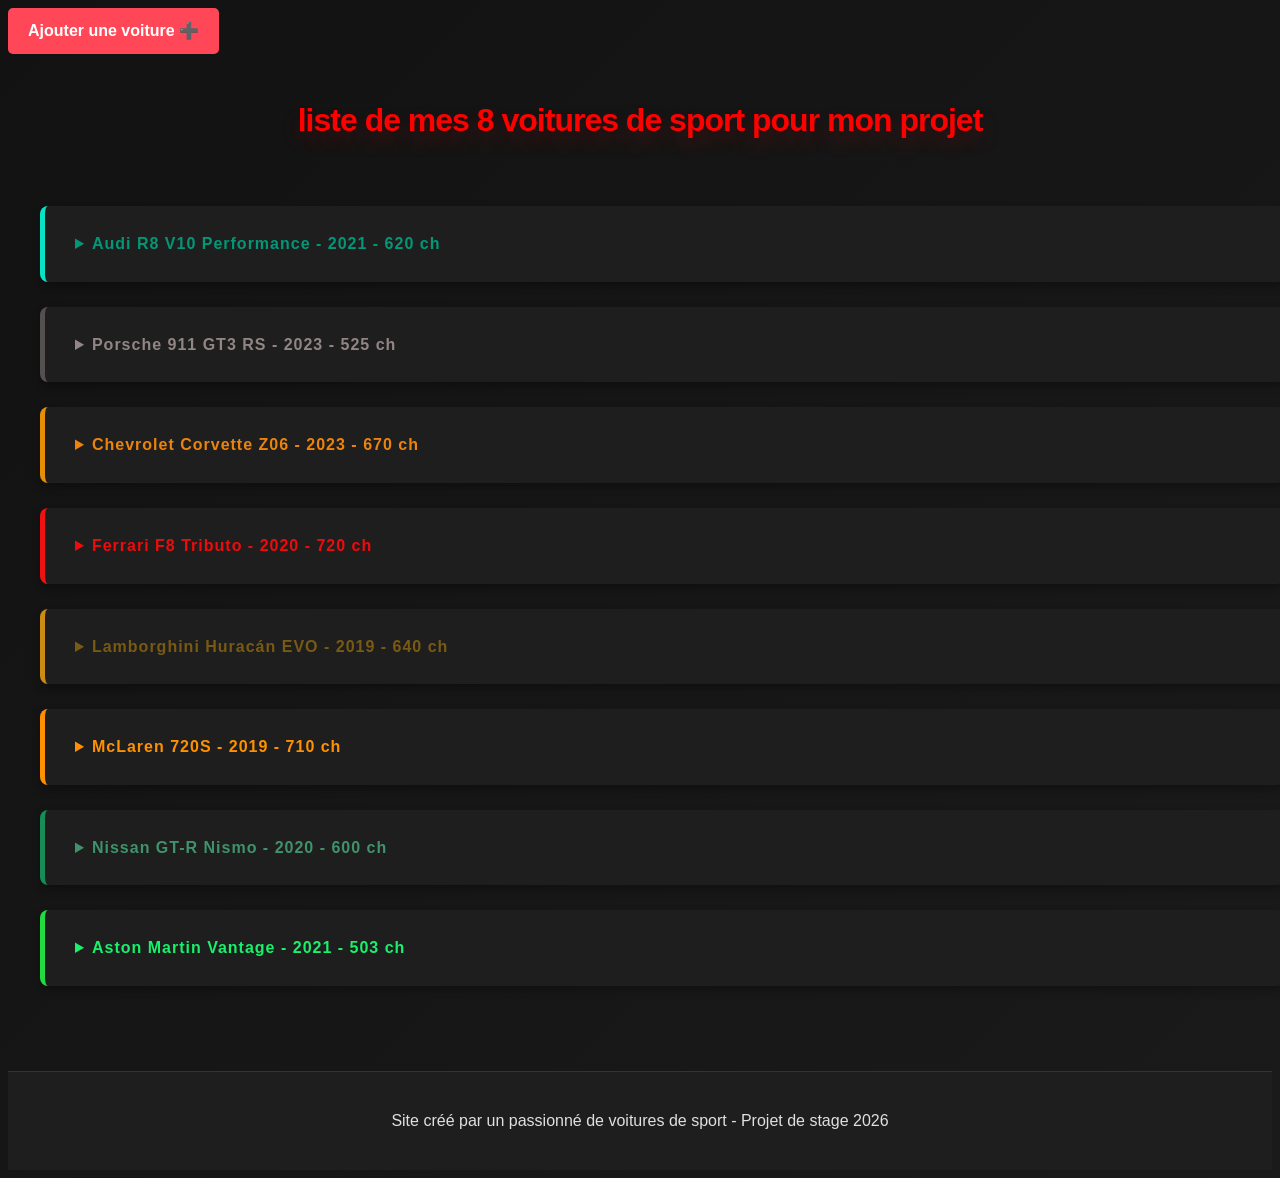
<file: index.html>
<!DOCTYPE html>
<html lang="en">
<head>
    <meta charset="UTF-8">
    <meta name="viewport" content="width=device-width, initial-scale=1.0">
    <title>Document</title>
    <link rel="stylesheet" href="style.css">
</head>
<body>  
    <a href="ajout.html" style="display: inline-block; padding: 10px 20px; background-color: #ff4757; color: white; text-decoration: none; border-radius: 5px; font-weight: bold; margin-bottom: 20px;">Ajouter une voiture ➕</a>

    <h1>liste de mes 8 voitures de sport pour mon projet </h1>

    <div class="container">
    <div class="carte" id="audir8">
        <details>
            <summary>Audi R8 V10 Performance - 2021 - 620 ch</summary>
            <img src="audir8.webp" alt="Audi R8">
            <p>Cette supercar allemande offre une conduite exceptionnelle avec son moteur V10 et une vitesse maximale de 330 km/h.</p>
        </details>
    </div>

    <div class="carte" id="porsche-unique">
        <details>
            <summary>Porsche 911 GT3 RS - 2023 - 525 ch</summary>
            <img src="porsche.jpg" alt="Porsche 911">
            <p>La Porsche 911 GT3 RS est une icône du sport automobile, parfaite pour la piste avec ses performances légendaires.</p>
        </details>
    </div>

    <div class="carte" id="chevrolet-corvette">
        <details>
            <summary>Chevrolet Corvette Z06 - 2023 - 670 ch</summary>
            <img src="chevrolet.jpeg" alt="Chevrolet Corvette Z06">
            <p>L'américaine Corvette Z06 impressionne par sa puissance et son design agressif, atteignant 320 km/h.</p>
        </details>
    </div>

    <div class="carte" id="ferrari-f8">
        <details>
            <summary>Ferrari F8 Tributo - 2020 - 720 ch</summary>
            <img src="ferrari.webp" alt="Ferrari F8 Tributo">
            <p>La Ferrari F8 Tributo est une bête de course avec son V8 biturbo, offrant des sensations uniques sur route.</p>
        </details>
    </div>

    <div class="carte" id="lamborghini-huracan">
        <details>
            <summary>Lamborghini Huracán EVO - 2019 - 640 ch</summary>
            <img src="lambo.jpg" alt="Lamborghini Huracán EVO">
            <p>Le Lamborghini Huracán EVO séduit par son style flamboyant et ses accélérations fulgurantes.</p>
        </details>
    </div>

    <div class="carte" id="mcl">
        <details>
            <summary>McLaren 720S - 2019 - 710 ch</summary>
            <img src="mcl.jpg" alt="McLaren 720S">
            <p>La McLaren 720S est une hypercar britannique alliant légèreté, aérodynamique et performance ultime.</p>
        </details>
    </div>

    <div class="carte" id="nissan-gt">
        <details>
            <summary>Nissan GT-R Nismo - 2020 - 600 ch</summary>
            <img src="nissan.jpg" alt="Nissan GT-R Nismo">
            <p>Le Nissan GT-R Nismo est le roi des routes avec sa transmission intégrale et sa tenue de route exceptionnelle.</p>
        </details>
    </div>

    <div class="carte" id="aston-martin">
        <details>
            <summary>Aston Martin Vantage - 2021 - 503 ch</summary>
            <img src="astonm.jpg" alt="Aston Martin Vantage">
            <p>L'Aston Martin Vantage combine élégance britannique et puissance, pour une expérience de conduite raffinée.</p>
        </details>
    </div>
    </div>

    <footer>
        <p>Site créé par un passionné de voitures de sport - Projet de stage 2026</p>
    </footer>
</body>
</html>
</file>
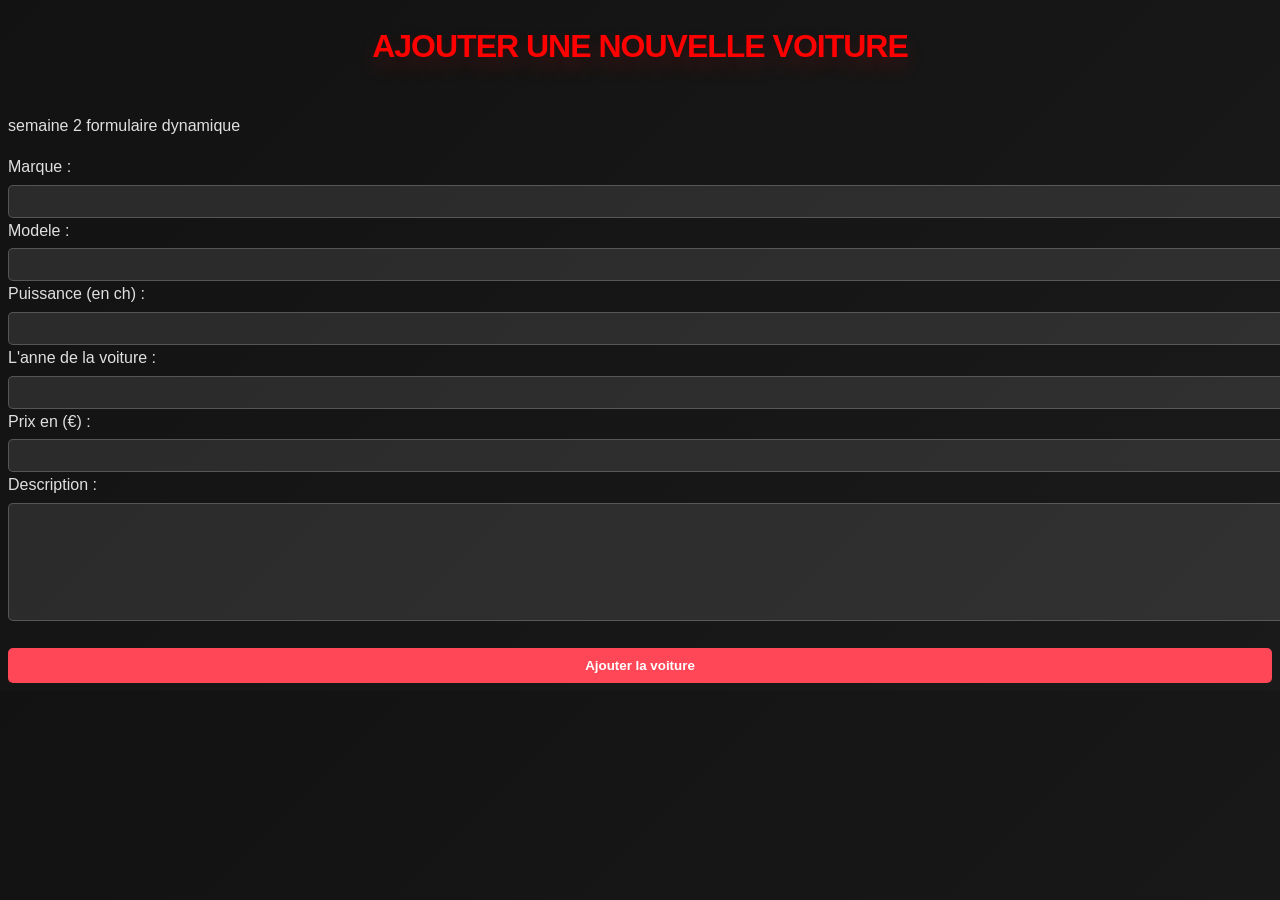
<file: ajout.html>
<!DOCTYPE html>
<html lang="fr">
<head>
    <meta charset="UTF-8">
    <meta name="viewport" content="width=device-width, initial-scale=1.0">
    <title>Ajouter une voiture | Garage</title>
    <link rel="stylesheet" href="style.css">
</head>
<body>
<header>
<h1>AJOUTER UNE NOUVELLE VOITURE</h1>
<p class="subtitle">semaine 2 formulaire dynamique</p>
<div style="margin-bottom: 15px;">

</div>
</header>
<main class="timeline">
<article class="entry">
<div class="content">
<form method="POST">
<label> Marque :</label>
<input type="text" name="marque" required style="width: 100%; padding: 8px; margin-top: 5px; background: rgba(255,255,255,0.1); color: white; border: 1px solid rgba(255,255,255,0.2); border-radius: 5px;">
<label> Modele :</label>
<input type="text" name="modele" required style="width: 100%; padding: 8px; margin-top: 5px; background: rgba(255,255,255,0.1); color: white; border: 1px solid rgba(255,255,255,0.2); border-radius: 5px;">
<label>Puissance (en ch) :</label>
<input type="number" name="puissance" required style="width: 100%; padding: 8px; margin-top: 5px; background: rgba(255,255,255,0.1); color: white; border: 1px solid rgba(255,255,255,0.2); border-radius: 5px;">
<label> L'anne de la voiture :</label>
<input type="number" name="année" required style="width: 100%; padding: 8px; margin-top: 5px; background: rgba(255,255,255,0.1); color: white; border: 1px solid rgba(255,255,255,0.2); border-radius: 5px;">
<label> Prix en (€) :</label>
<input type="number" name="prix" required style="width: 100%; padding: 8px; margin-top: 5px; background: rgba(255,255,255,0.1); color: white; border: 1px solid rgba(255,255,255,0.2); border-radius: 5px;">
<label>Description :</label>
<textarea name="description" required style="width: 100%; padding: 8px; margin-top: 5px; background: rgba(255,255,255,0.1); color: white; border: 1px solid rgba(255,255,255,0.2); border-radius: 5px; height: 100px; resize: none;"></textarea>
<button type="submit" style="width: 100%; padding: 10px; margin-top: 20px; background: #ff4757; color: white; border: none; border-radius: 5px; font-weight: bold; cursor: pointer;">Ajouter la voiture</button>

</form>
</div>
</article>
</main>



  
</body>
</file>
<file: style.css>
body {
    background: linear-gradient(135deg, #121212 0%, #1a1a1a 100%);
    color: #e0e0e0; 
    font-family: -apple-system, BlinkMacSystemFont, "Segoe UI", Roboto, sans-serif;
    line-height: 1.6; 
}

h1 {
    color: red;
    text-align: center;
    margin-bottom: 40px;
    font-weight: 900;
    text-shadow: 0 10px 20px rgba(255, 0, 0, 0.2); 
    letter-spacing: -1px; 
}

.container {
    max-width: 1200px;
    margin: 0 auto;
    padding: 20px;
}

.carte {
    background-color: #1e1e1e; 
    padding: 20px;
    border-radius: 8px;
    box-shadow: 0 4px 8px rgba(0,0,0,0.3);
    width: 100%;
    text-align: left;
    margin-bottom: 25px;
    max-width: 1200px;
    transition: transform 0.3s, background-color 0.3s;
    animation: fadeIn 0.5s ease-in-out;
}
.carte:hover {
    transform: scale(1.02);
    background-color: #252525;
}

@keyframes fadeIn {
    from { opacity: 0; transform: translateY(20px); }
    to { opacity: 1; transform: translateY(0); }
}

summary {
    cursor: pointer;
    font-weight: bold;
    width: 100%;
    padding: 10px;
    
}

.carte img {
    width: 100%;
    max-width: 600px;
    height: auto;
    border-radius: 8px;
    margin-top: 15px;
    display: block;
    transition: transform 0.3s ease;
}

.carte img:hover {
    transform: scale(1.05);
}

.carte p {
    margin-top: 10px;
    color: #b0b0b0;
    font-size: 0.9em;
}

#audir8 {
    border-left: 5px solid rgb(8, 226, 197);
}

#audir8 summary {
    color: rgb(3, 151, 119);
}

#porsche-unique {
    border-left: 5px solid rgb(85, 80, 80);
}

#porsche-unique summary {
    color: rgb(145, 133, 133);
}

#chevrolet-corvette {
    border-left: 5px solid rgb(231, 142, 7);
}

#chevrolet-corvette summary {
    color: rgb(236, 131, 12);
}

#ferrari-f8 {
    border-left: 5px solid rgb(240, 17, 17);
}

#ferrari-f8 summary {
    color: rgb(238, 11, 11);
}

#lamborghini-huracan {
    border-left: 5px solid rgb(204, 139, 18);
}

#lamborghini-huracan summary {
    color: rgb(121, 90, 19);
}

#mcl {
    border-left: 5px solid rgb(255, 145, 0);
}

#mcl summary {
    color: rgb(255, 145, 0);
}

#nissan-gt {
    border-left: 5px solid rgba(22, 197, 115, 0.664);
}

#nissan-gt summary {
    color: rgba(73, 175, 127, 0.801);
}

#aston-martin {
    border-left: 5px solid rgb(34, 219, 65);
}

#aston-martin summary {
    color: rgb(23, 241, 107);
}

details[open] img {
    animation: apparition 0.4s ease-in-out;
}

@keyframes apparition {
    from { opacity: 0; transform: translateY(-10px); }
    to { opacity: 1; transform: translateY(0); }
}

summary {
    letter-spacing: 1px;
    padding-top: 5px;
    padding-bottom: 5px;
}

footer {
    text-align: center;
    padding: 20px;
    background-color: #1e1e1e;
    color: #e0e0e0;
    margin-top: 40px;
    border-top: 1px solid #333;
}

@media (max-width: 768px) {
    .carte {
        padding: 15px;
    }
    h1 {
        font-size: 1.5em;
    }
    .container {
        padding: 10px;
    }
}
</file>
